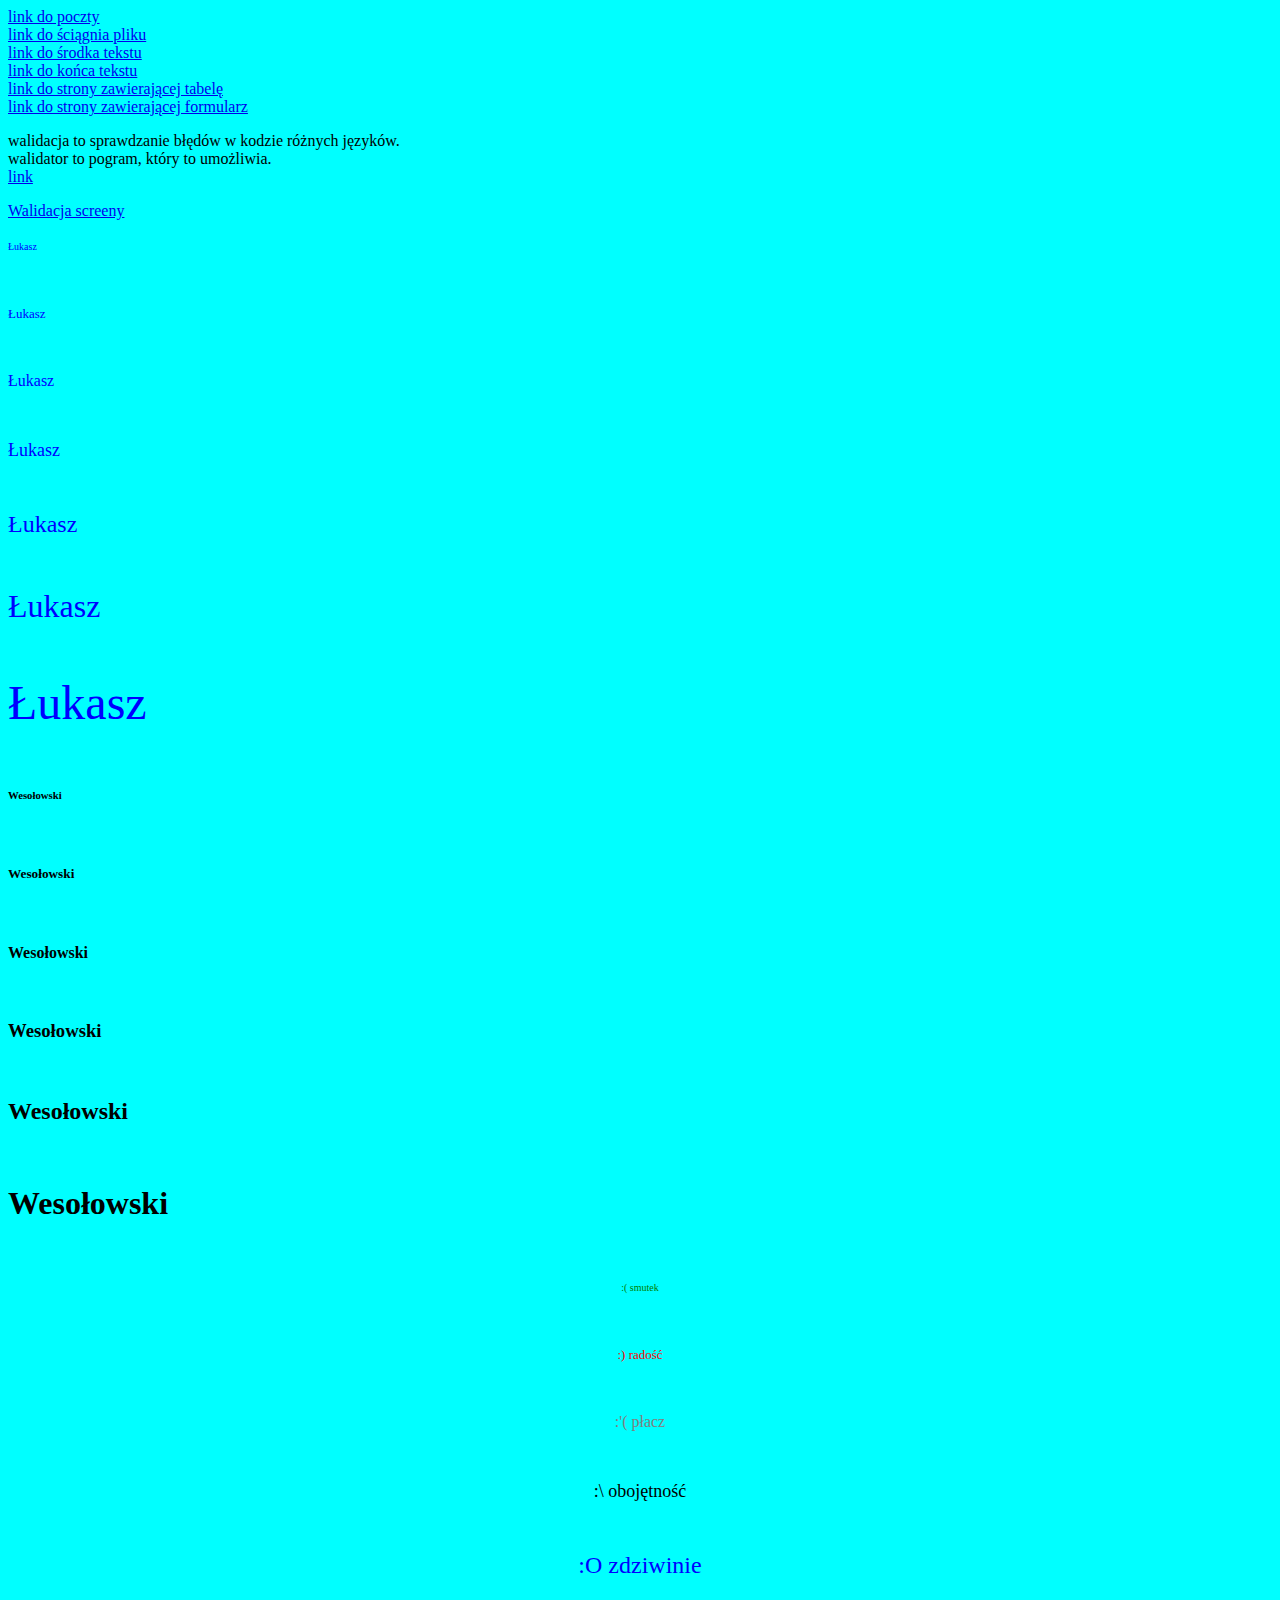
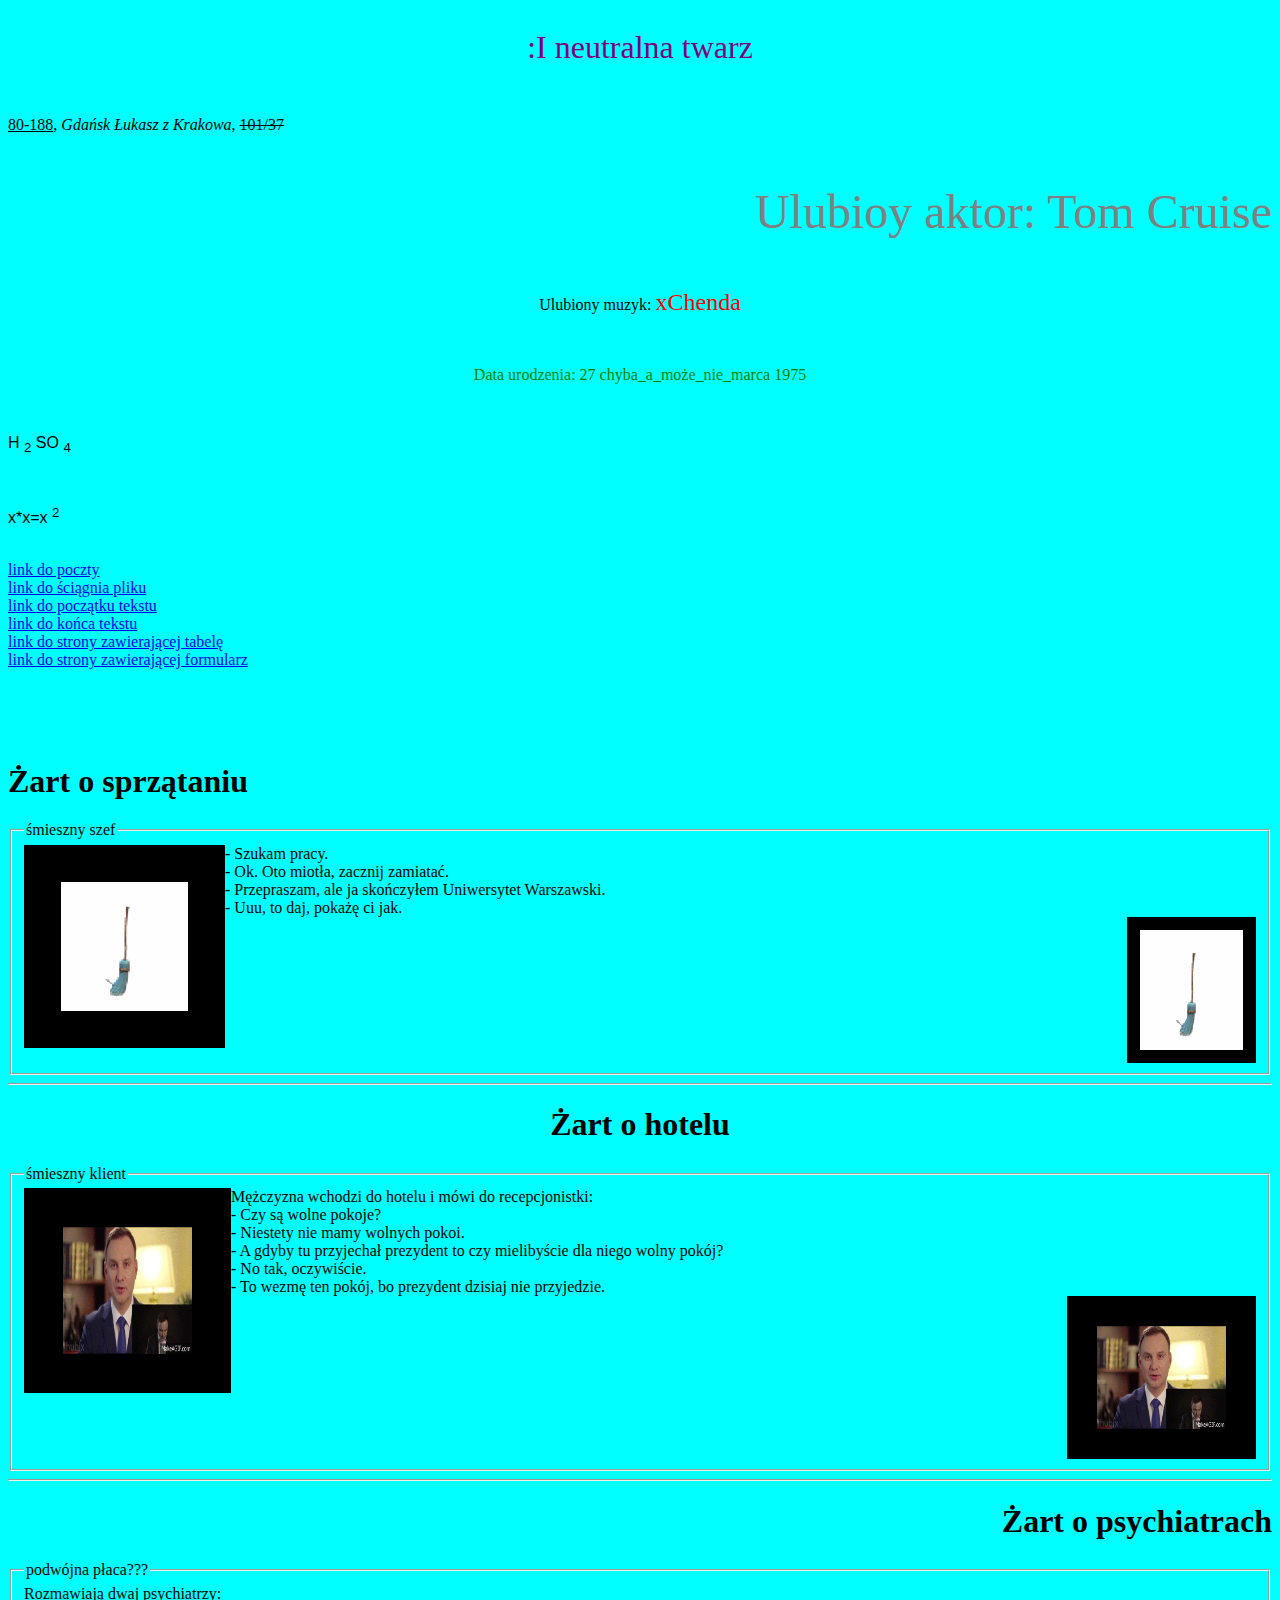
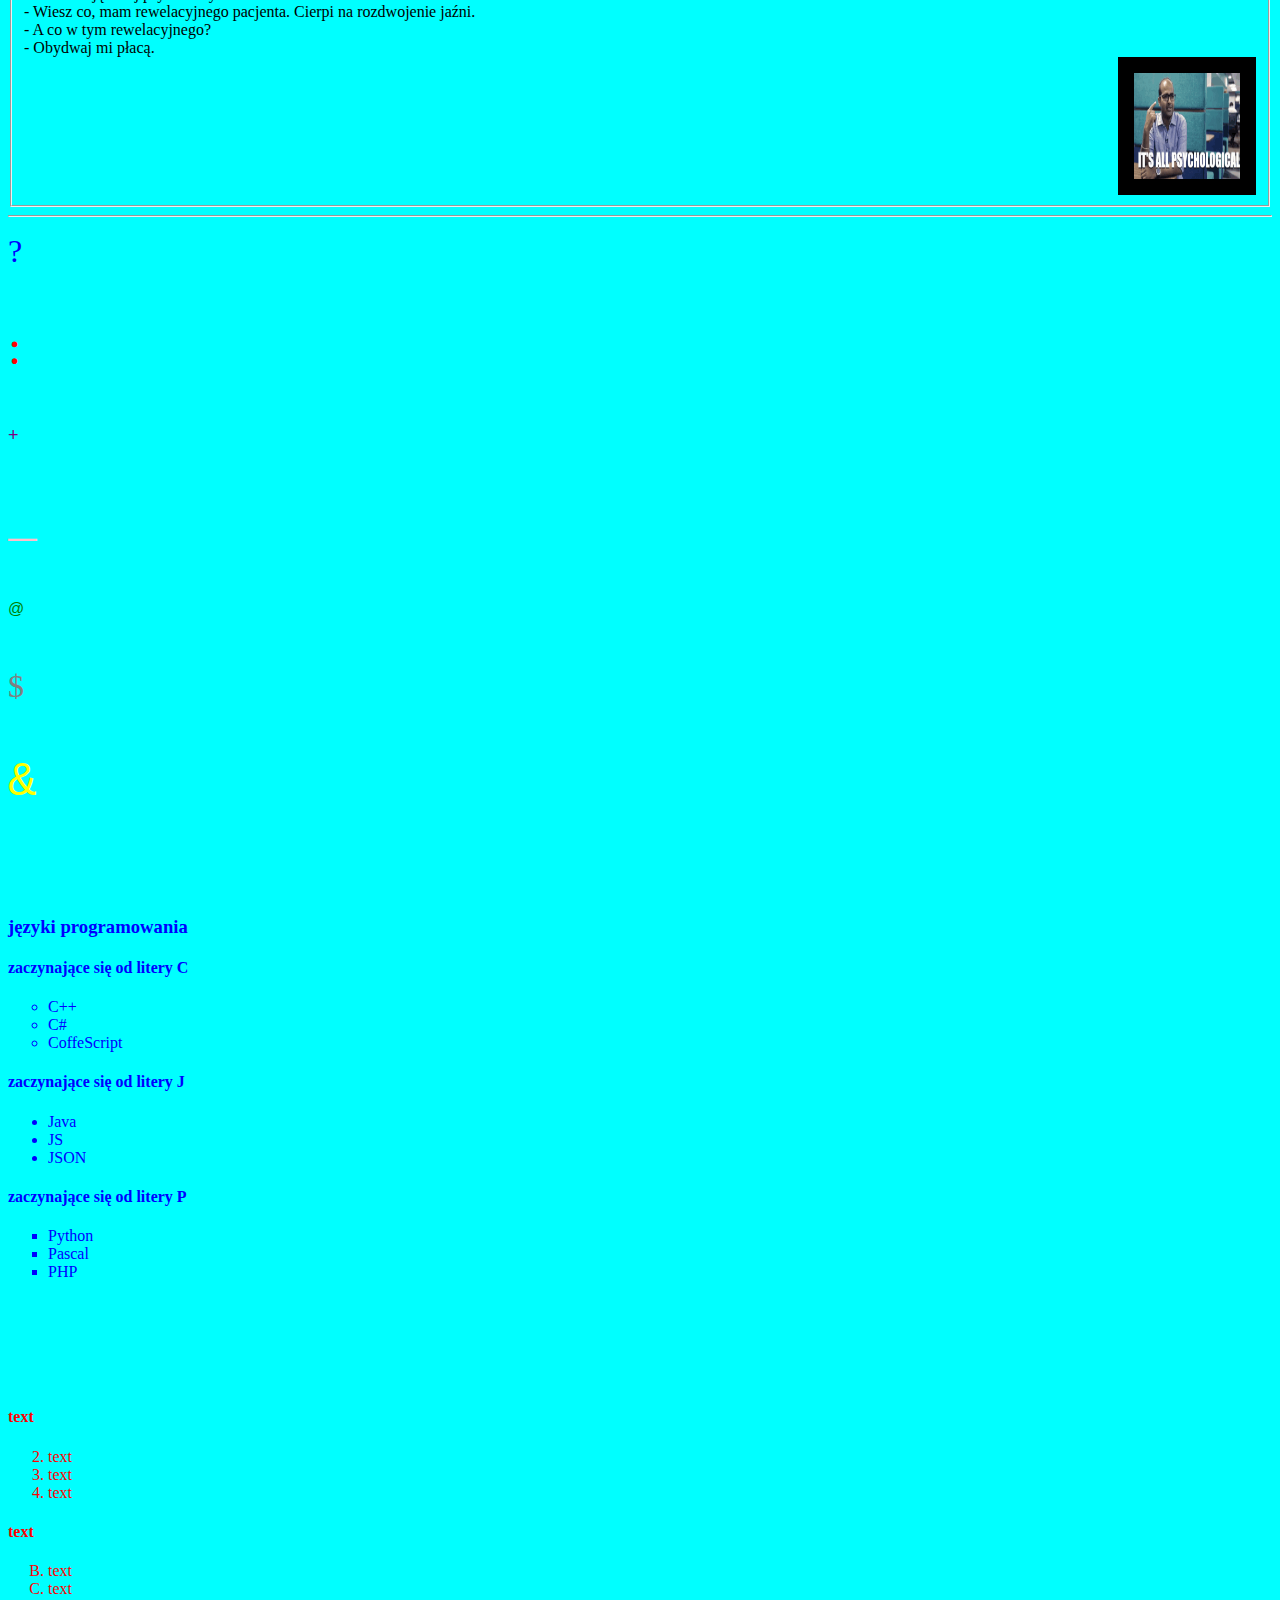
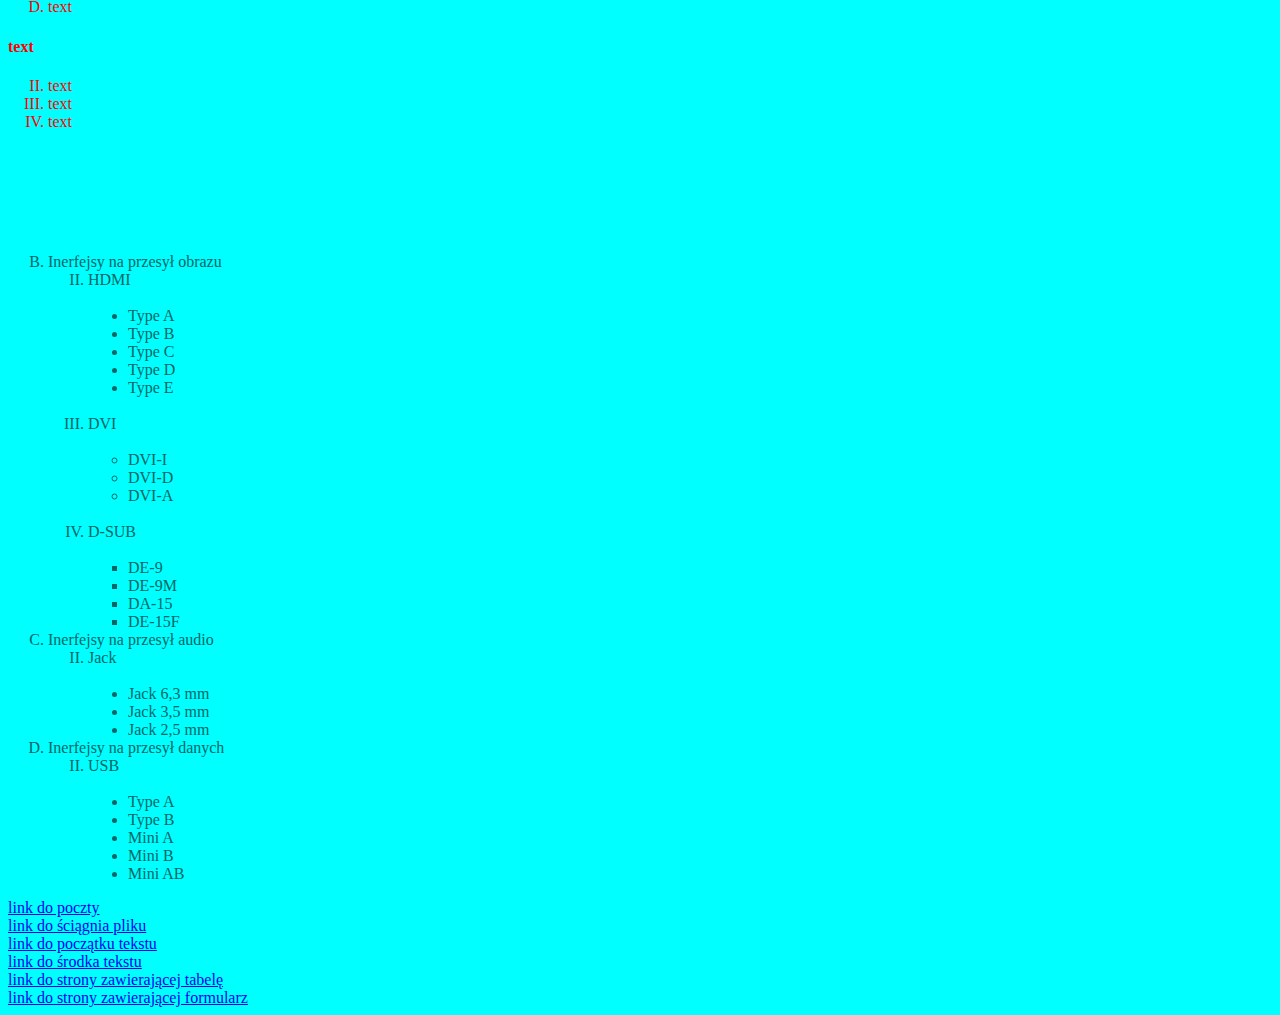
<file: index.html>
<!DOCTYPE HTML>
<html lang="pl-PL">
<html>
	<head>
		<META charset="utf-8">
		<title>Łukasz</title>
	</head>
	<body bgcolor="#00FFFF">
	
	
		<a id="góra_strony">
		
		<a href="poczta_wesołowski.html">link do poczty</a><br>
		<a href="plik_wesołowski.html">link do ściągnia pliku</a><br>
		<a href="#środek_strony">link do środka tekstu</a><br>
		<a href="#dół_strony">link do końca tekstu</a><br>
		<a href="tabela_wesołowski.html">link do strony zawierającej tabelę</a><br>
		<a href="formularz_wesołowski.html">link do strony zawierającej formularz</a><br>
		
		<!-- walidator -->
		<p>
		walidacja to sprawdzanie błędów w kodzie różnych języków.<br>
		walidator to pogram, który to umożliwia.<br>
		
		<a href="http://validator.w3.org/">link</a>
		</p>
		
		<a href="walidacja.html">Walidacja screeny</a>
		
		
		
		

		<p align="left"><font color="blue" size="1" face="Times New Roman">Łukasz</font></p><br>
		<p align="left"><font color="blue" size="2" face="Times New Roman">Łukasz</font></p><br>
		<p align="left"><font color="blue" size="3" face="Times New Roman">Łukasz</font></p><br>
		<p align="left"><font color="blue" size="4" face="Times New Roman">Łukasz</font></p><br>
		<p align="left"><font color="blue" size="5" face="Times New Roman">Łukasz</font></p><br>
		<p align="left"><font color="blue" size="6" face="Times New Roman">Łukasz</font></p><br>
		<p align="left"><font color="blue" size="7" face="Times New Roman">Łukasz</font></p><br>
		
		<h6>Wesołowski</h6><br>
		<h5>Wesołowski</h5><br>
		<h4>Wesołowski</h4><br>
		<h3>Wesołowski</h3><br>
		<h2>Wesołowski</h2><br>
		<h1>Wesołowski</h1><br>
		
		<p align="center"><font color="green" size="1" face="Times New Roman">:( smutek</font></p><br>
		<p align="center"><font color="red" size="2" face="Times New Roman">:) radość</font></p><br>
		<p align="center"><font color="grey" size="3" face="Times New Roman">:'( płacz</font></p><br>
		<p align="center"><font color="black" size="4" face="Times New Roman">:\ obojętność</font></p><br>
		<p align="center"><font color="blue" size="5" face="Times New Roman">:O zdziwinie</font></p><br>
		<p align="center"><font color="purple" size="6" face="Times New Roman">:I neutralna twarz</font></p><br>

		<p align="left"><u>80-188</u>, <i>Gdańsk Łukasz z Krakowa</i>, <s>101/37</s></p><br>
		<p align="right"><font color="grey" size="10">Ulubioy aktor: Tom Cruise</font></p><br>
		<p align="center">Ulubiony muzyk: <font color="red" size="5">xChenda</font></p><br>
		<p align="center"><font color="green">Data urodzenia: 27 chyba_a_może_nie_marca 1975</font></p><br>
		<p align="left"><font face="Arial">H <sub>2</sub> SO <sub>4</sub> </font></p><br>
		<p align="left"><font face="Arial">x*x=x <sup>2</sup> </font></p><br>
		
		
		
		<a id="środek_strony">
		
		<a href="poczta_wesołowski.html">link do poczty</a><br>
		<a href="plik_wesołowski.html">link do ściągnia pliku</a><br>
		<a href="#góra_strony">link do początku tekstu</a><br>
		<a href="#dół_strony">link do końca tekstu</a><br>
		<a href="tabela_wesołowski.html">link do strony zawierającej tabelę</a><br>
		<a href="formularz_wesołowski.html">link do strony zawierającej formularz</a><br><br><br><br><br>
		
		
		
		
		<!-- Żarty -->
		<!-- Jan Kowalski, szkoła nr 70 Gdańsk 6A -->
		<h1>Żart o sprzątaniu</h1>
		<FIELDSET>
			<img src="grafika1.gif" align="left" height="129" width="127" border="37" alt="grafika1-Wesołowski" />
			<LEGEND>śmieszny szef</LEGEND>
			- Szukam pracy.<br>
			- Ok. Oto miotła, zacznij zamiatać.<br>
			- Przepraszam, ale ja skończyłem Uniwersytet Warszawski.<br>
			- Uuu, to daj, pokażę ci jak.<br>
			
			<img src="grafika1.gif" align="right" height="120" width="103" border="13" alt="grafika2-Wesołowski" />
			
			
		</FIELDSET>	
		
		<hr style="size:10; width:800; color:red; align:left;">
		
		<!-- Marian Paździoch, szkoła nr 33 Gdańsk 4B -->
		<h1 align="center">Żart o hotelu</h1>
		<FIELDSET>
			<img src="grafika2.gif" align="left" height="127" width="129" border="39" alt="grafika4-Wesołowski" />
			<LEGEND>śmieszny klient</LEGEND>
			Mężczyzna wchodzi do hotelu i mówi do recepcjonistki:<br>
			- Czy są wolne pokoje?<br>
			- Niestety nie mamy wolnych pokoi.<br>
			- A gdyby tu przyjechał prezydent to czy mielibyście dla niego wolny pokój?<br>
			- No tak, oczywiście.<br>
			- To wezmę ten pokój, bo prezydent dzisiaj nie przyjedzie.<br>
			
			<img src="grafika2.gif" align="right" height="103" width="129" border="30" alt="grafika3-Wesołowski" />
			
			
		</FIELDSET>
		
		<hr style="size:7; width:800; color:blue; align:right;">
		
		<!-- Adam Pigułka, szkoła nr 82 Gdynia 7C -->
		<h1 align="right">Żart o psychiatrach</h1>
		<FIELDSET>
			<LEGEND>podwójna płaca???</LEGEND>
			Rozmawiają dwaj psychiatrzy:<br>
			- Wiesz co, mam rewelacyjnego pacjenta. Cierpi na rozdwojenie jaźni.<br>
			- A co w tym rewelacyjnego?<br>
			- Obydwaj mi płacą. <br>
			
			<img src="grafika3.gif" align="right" height="106" width="106" border="16" alt="grafika5-Wesołowski" />
			
		</FIELDSET>			
		<hr style="size:3; width:800; color:green; align:center;">
		
		<!-- Znaki Specjalne -->
			<p><font color="blue" size="6" face="Times new roman"> ? </font> </p> <br>
            <p><font color="red" size="8" face="Verdana"> : </font> </p> <br>
            <p><font color="purple" size="4" face="arial"> + </font> </p> <br>
            <p><font color="pink" size="15" face="courier new"> _ </font> </p> <br>
            <p><font color="green" size="3" face="helvetica"> @ </font> </p> <br>
            <p><font color="gray" size="6" face="Verdana"> $ </font> </p> <br>
            <p><font color="yellow" size="9" face="courier new"> & </font> </p> <br>
		
		
		
		<br><br><br>
		
		
		<!-- wylicznia -->
		
		<font style="color:blue;">
		<h3>języki programowania</h3>
		
		<h4>zaczynające się od litery C</h4>
		<ul type=circle>
			<li>C++</li>
			<li>C#</li>
			<li>CoffeScript</li>
		</ul>
		
		<h4>zaczynające się od litery J</h4>
		<ul type=disc>
			<li>Java</li>
			<li>JS</li>
			<li>JSON</li>
		</ul>
		
		<h4>zaczynające się od litery P</h4>
		<ul type=square>
			<li>Python</li>
			<li>Pascal</li>
			<li>PHP</li>
		</ul>
		</font>
		
		<br><br><br><br><br>
		
		<!-- punkty -->
		
		<font style="color:red;">
		<h4>text</h4>
		<ol type=1 start=2>
			<li>text</li>
			<li>text</li>
			<li>text</li>
		</ol>
		
		<h4>text</h4>
		<ol type=A start=2>
			<li>text</li>
			<li>text</li>
			<li>text</li>
		</ol>
		
		<h4>text</h4>
		<ol type=I start=2>
			<li>text</li>
			<li>text</li>
			<li>text</li>
		</ol>
		</font>
		
		<br><br><br><br><br>
		
		<!-- tryhard -->
		
		<font color="#006666">
		<ol type=A start=2>
		<li>Inerfejsy na przesył obrazu</li>
			<ol type=I start=2>
				<li>HDMI</li><br>
				<ul type=disc>
					<li>Type A</li>
					<li>Type B</li>
					<li>Type C</li>
					<li>Type D</li>
					<li>Type E</li>
				</ul>
				</li>
					<br>
				<li>DVI</li><br>
				<ul type=circle>
					<li>DVI-I</li>
					<li>DVI-D</li>
					<li>DVI-A</li>
				</ul>
				</li>
					<br>
				<li>D-SUB</li><br>
				<ul type=square>
					<li>DE-9</li>
					<li>DE-9M</li>
					<li>DA-15</li>
					<li>DE-15F</li>
				</ul>
			</ol>
		<li>Inerfejsy na przesył audio</li>
			<ol type=I start=2>
				<li>Jack</li><br>
				<ul type=disc>
					<li>Jack 6,3 mm</li>
					<li>Jack 3,5 mm</li>
					<li>Jack 2,5 mm</li>
				</ul>
			</ol>	
		<li>Inerfejsy na przesył danych</li>
			<ol type=I start=2>
				<li>USB</li><br>
				<ul type=disc>
					<li>Type A</li>
					<li>Type B</li>
					<li>Mini A</li>
					<li>Mini B</li>
					<li>Mini AB</li>
				</ul>
			</ol>
				
				
		</ol>
		</font>
		
		<a id="dół_strony">
		
		<a href="poczta_wesołowski.html">link do poczty</a><br>
		<a href="plik_wesołowski.html">link do ściągnia pliku</a><br>
		<a href="#góra_strony">link do początku tekstu</a><br>
		<a href="#środek_strony">link do środka tekstu</a><br>
		<a href="tabela_wesołowski.html">link do strony zawierającej tabelę</a><br>
		<a href="formularz_wesołowski.html">link do strony zawierającej formularz</a><br>

		
	</body>


</html>
</file>
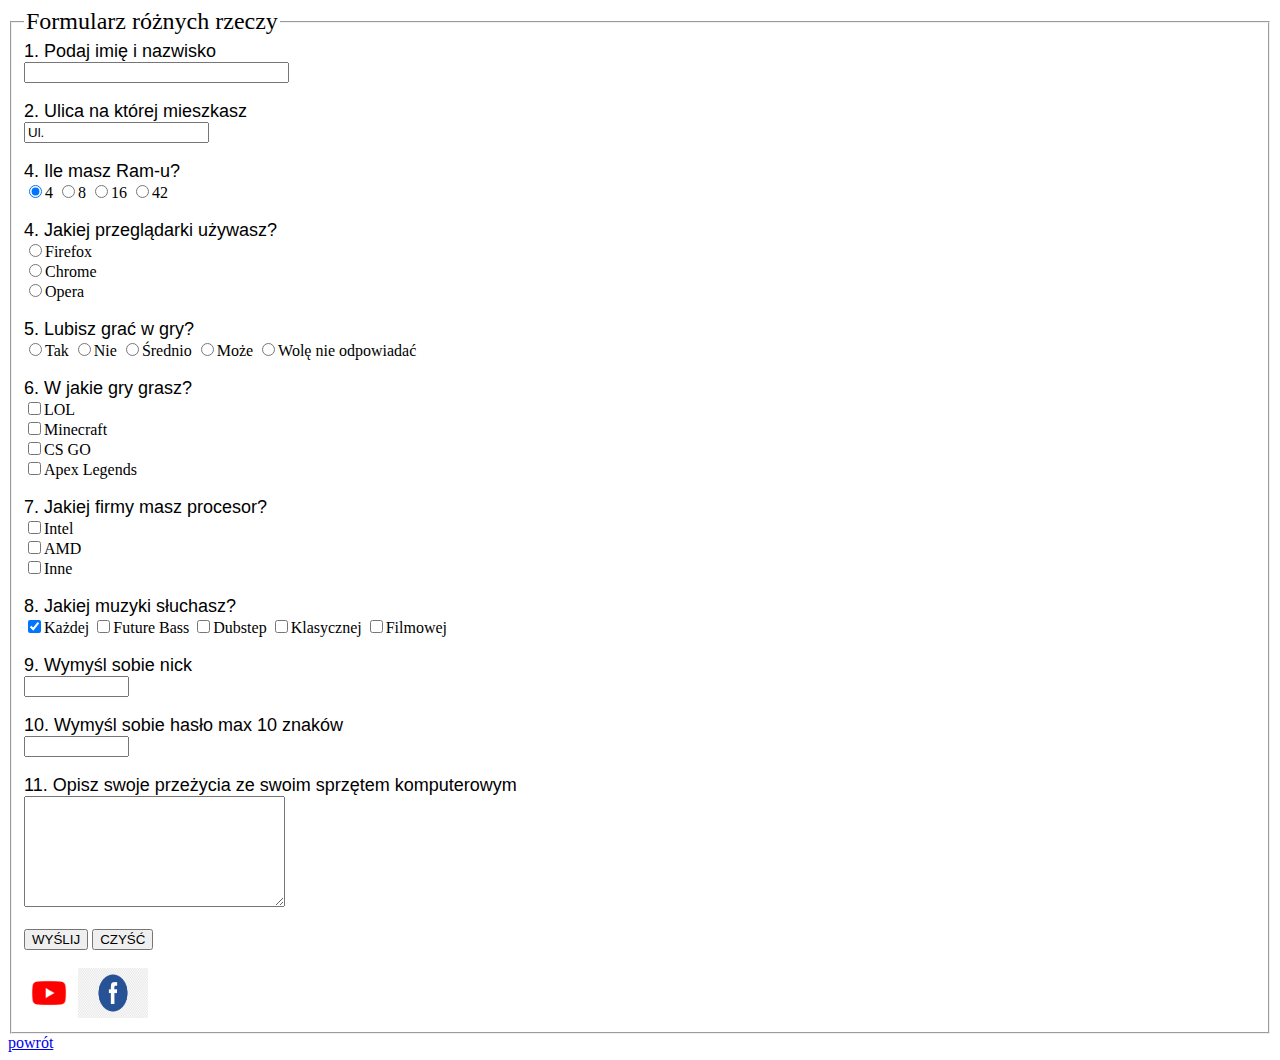
<file: formularz_wesołowski.html>
<!DOCTYPE html>
	<html lang="pl-PL">
<html>
<head>
		<meta charset="utf-8">
		<title>formularz</title>
</head>
<body stylee="background-image: url('formbg.png'); background-repeat: no-repeat; background-size: cover;">

<fieldset>
<legend><font size="5" face="Times New Roman">Formularz różnych rzeczy</font></legend>

	<form action="mailto:mkryniew@ids.gda.pl" method="post">
		<font size="4" face="Arial">1. Podaj imię i nazwisko</font>
		<br>
		<input type="text" size="30">
		
		<br>
		<br>
		
		<font size="4" face="Arial">2. Ulica na której mieszkasz</font>
		<br>
		<input type="text" value="Ul.">
		
		<br>
		<br>
		
		<font size="4" face="Arial">4. Ile masz Ram-u?</font>
		<br>
		<input type="radio" name="ram" checked="checked">4
		<input type="radio" name="ram">8
		<input type="radio" name="ram">16
		<input type="radio" name="ram">42
		
		<br>
		<br>
		
		<font size="4" face="Arial">4. Jakiej przeglądarki używasz?</font>
		<br>
		<input type="radio" name="przegladarka">Firefox<br>
		<input type="radio" name="przegladarka">Chrome<br>
		<input type="radio" name="przegladarka">Opera
		
		<br>
		<br>
		
		<font size="4" face="Arial">5. Lubisz grać w gry?</font>
		<br>
		<input type="radio" name="gry">Tak
		<input type="radio" name="gry">Nie
		<input type="radio" name="gry">Średnio
		<input type="radio" name="gry">Może
		<input type="radio" name="gry">Wolę nie odpowiadać
		
		<br>
		<br>
		
		<font size="4" face="Arial">6. W jakie gry grasz?</font>
		<br>
		<input type="checkbox" name="gry2">LOL<br>
		<input type="checkbox" name="gry2">Minecraft<br>
		<input type="checkbox" name="gry2">CS GO<br>
		<input type="checkbox" name="gry2">Apex Legends
		
		<br>
		<br>
		
		<font size="4" face="Arial">7. Jakiej firmy masz procesor?</font>
		<br>
		<input type="checkbox" name="proc">Intel<br>
		<input type="checkbox" name="proc">AMD<br>
		<input type="checkbox" name="proc">Inne
		
		<br>
		<br>
		
		<font size="4" face="Arial">8. Jakiej muzyki słuchasz?</font>
		<br>
		<input type="checkbox" name="music" checked="checked">Każdej
		<input type="checkbox" name="music">Future Bass
		<input type="checkbox" name="music">Dubstep
		<input type="checkbox" name="music">Klasycznej
		<input type="checkbox" name="music">Filmowej
		
		<br>
		<br>
		
		<font size="4" face="Arial">9. Wymyśl sobie nick</font>
		<br>
		<input type="text" size="10">
		
		<br>
		<br>
		
		<font size="4" face="Arial">10. Wymyśl sobie hasło max 10 znaków</font>
		<br>
		<input type="password" size="10" maxlength="10">
		
		<br>
		<br>
		
		<font size="4" face="Arial">11. Opisz swoje przeżycia ze swoim sprzętem komputerowym</font>
		<br>
		<textarea name="nazwa" cols="30" rows="7">

		</textarea>
		
		<br>
		<br>
		
		<input type="submit" value="WYŚLIJ">
		<input type="reset" value="CZYŚĆ">
		
		<br>
		<br>
		
		
	</form>
	
	<a href="https://www.youtube.com/"><img src="yt logo.png" height="50" width="50"/></a>
	<a href="https://pl-pl.facebook.com/"><img src="fb.png" height="50" width="70"/></a>
	
</fieldset>

		
		
		
	<a href="index.html">powrót</a>
		
</body>
<html>
</file>
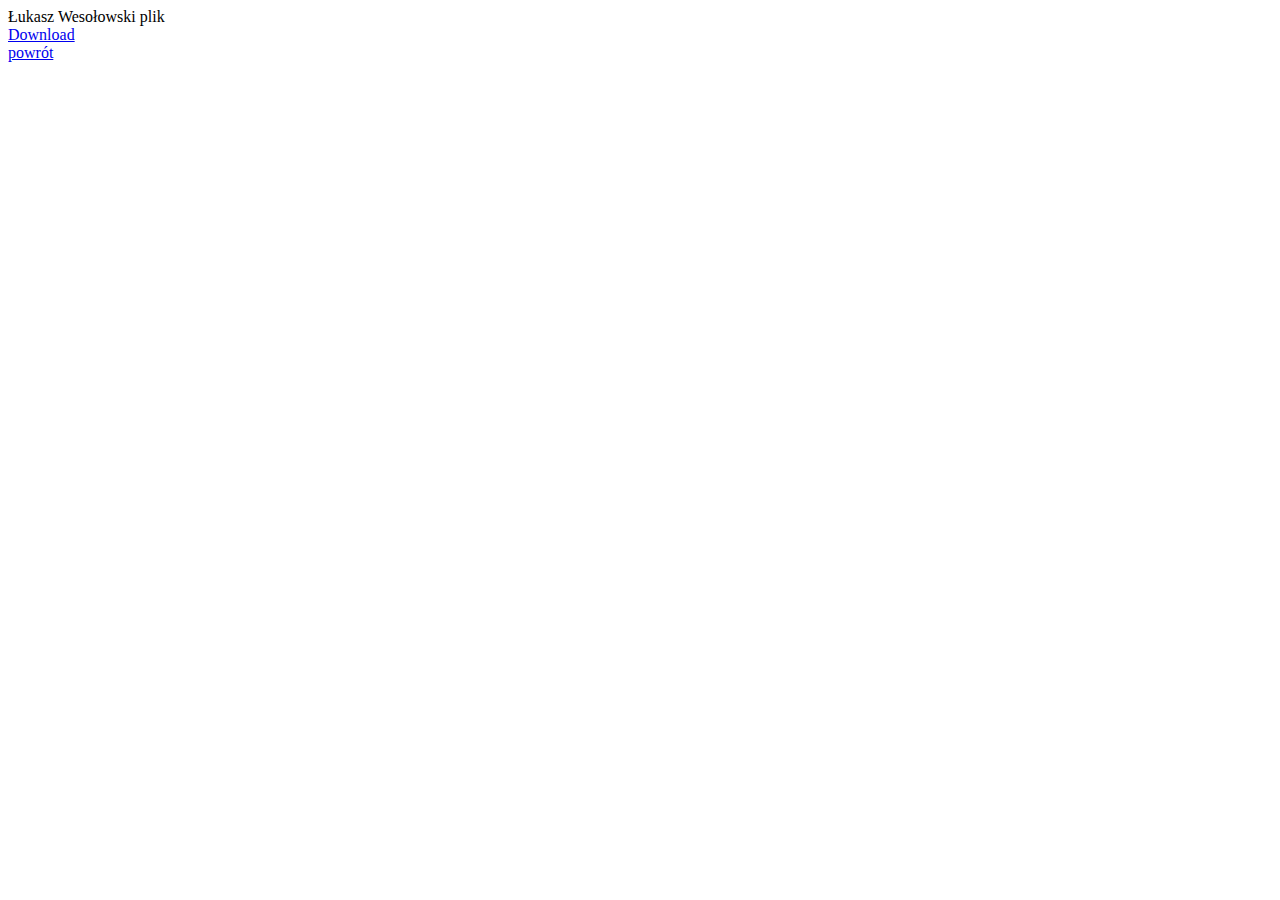
<file: plik_wesołowski.html>
<!DOCTYPE html>
	<html lang="pl-PL">
<html>
	<head>
		<meta charset="utf-8">
		<title>plik</title>
	</head>
	<body>
		Łukasz Wesołowski plik<br>
		<a href="/INST_HTM_technik_2021.pdf" download="INST_HTM_technik_2021.pdf">Download</a><br>
		
		<a href="index.html">powrót</a>
		
	</body>
<html>
</file>
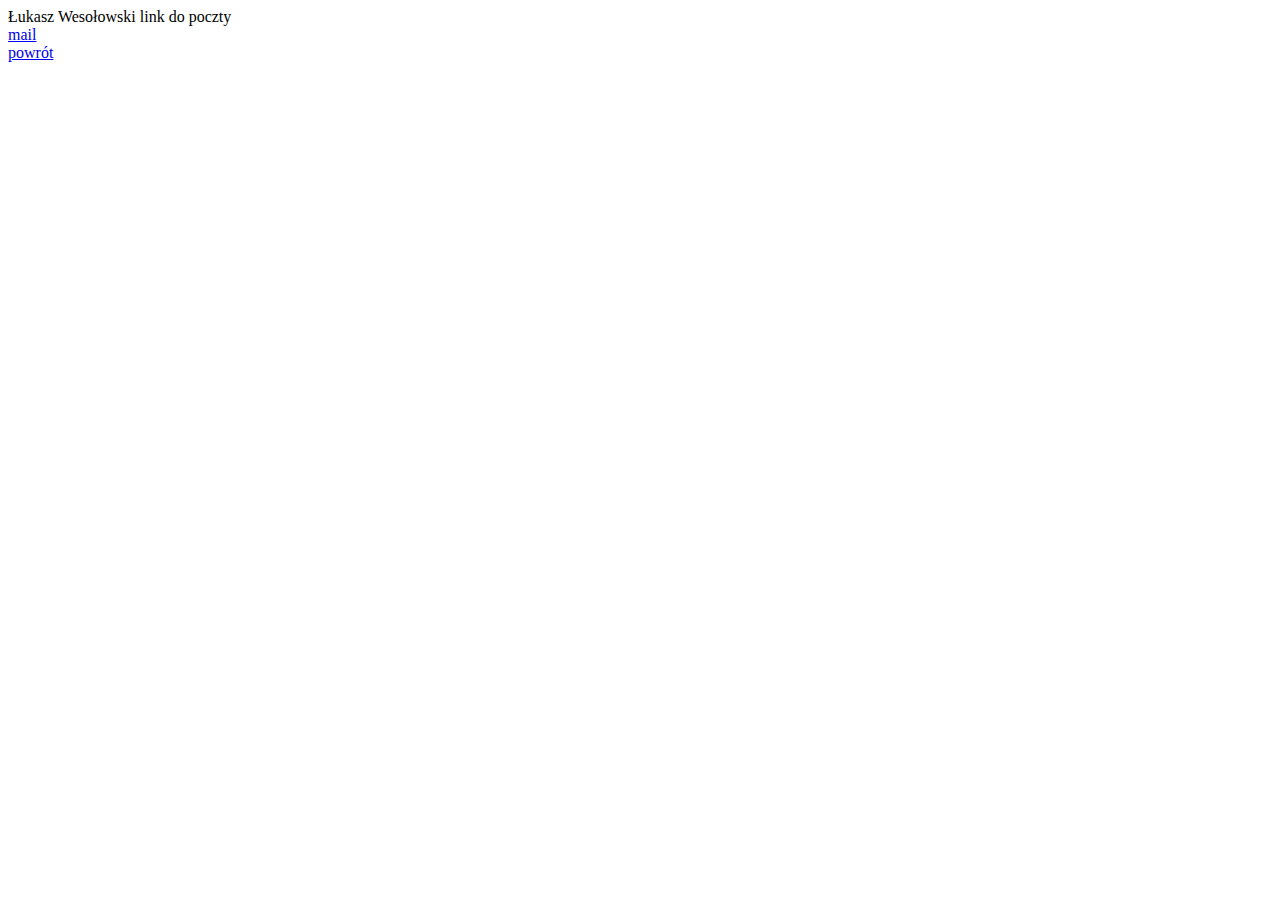
<file: poczta_wesołowski.html>
<!DOCTYPE html>
	<html lang="pl-PL">
<html>
	<head>
		<meta charset="utf-8">
		<title>poczta</title>
	</head>
	<body>
		Łukasz Wesołowski link do poczty<br>
		<a href="mailto:axotten@gmail.com">mail</a><br>
		
		<a href="index.html">powrót</a>
		
	</body>
<html>
</file>
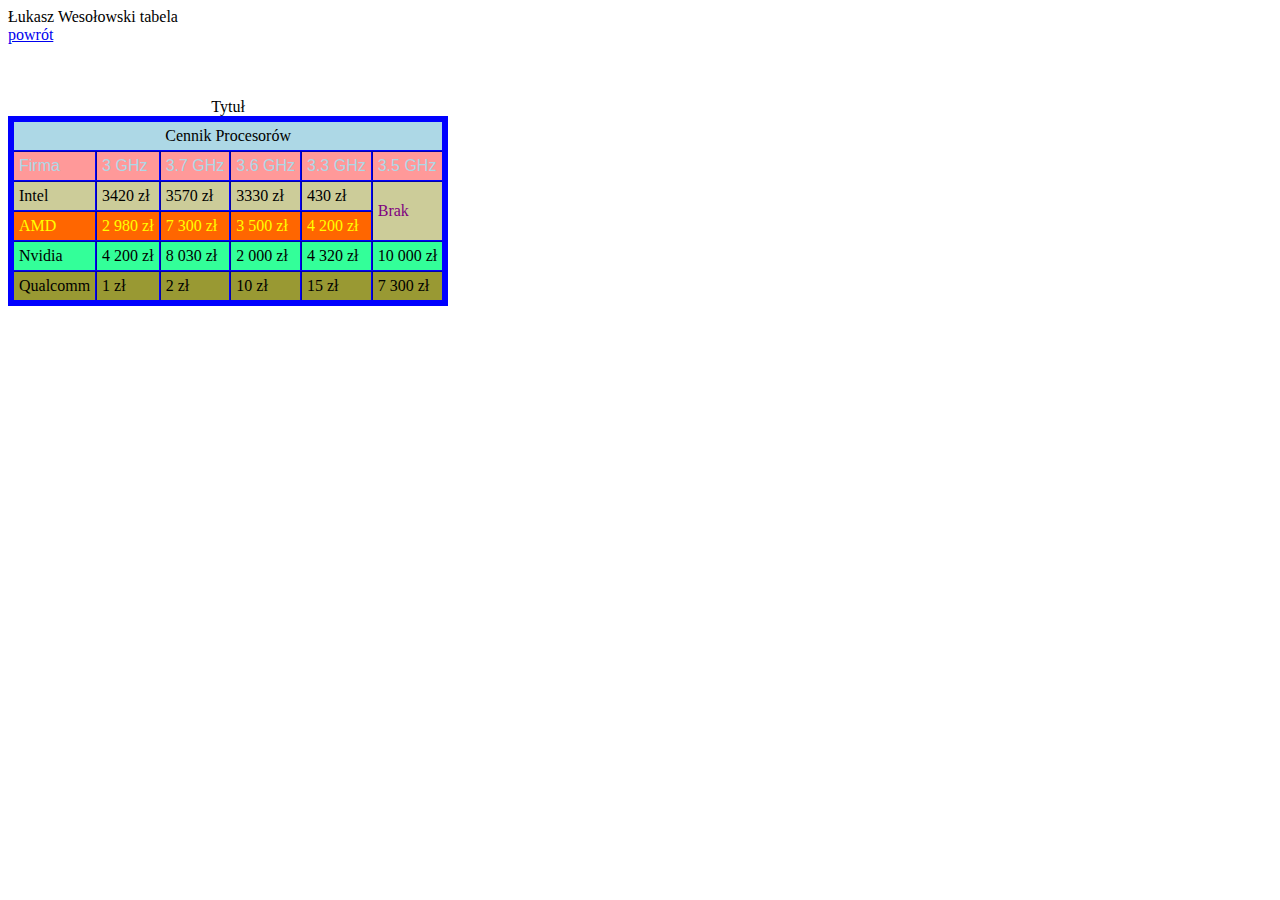
<file: tabela_wesołowski.html>
<!DOCTYPE html>
	<html lang="pl-PL">
<html>
	<head>
		<meta charset="utf-8">
		<title>tabela</title>
		<link rel="stylesheet" href="style.css">
	</head>
	<body>
		Łukasz Wesołowski tabela<br>

		<a href="index.html">powrót</a>
		<br>
		<br>
		<br>
		<br>



		<table border="6" bordercolor="blue">
			<caption>Tytuł</caption>
			<thead>
				<tr>
					<td colspan="6" align="center" bgcolor="lightblue">Cennik Procesorów</td>
				</tr>
			</thead>
			<tbody>
				<tr bgcolor="#ff9999" style="font-family: arial; color: lightblue;">
					<td>Firma</td>
					<td>3 GHz</td>
					<td>3.7 GHz</td>
					<td>3.6 GHz</td>
					<td>3.3 GHz</td>
					<td>3.5 GHz</td
				</tr>
				<tr bgcolor="#cccc99" style="font-family: Calibri;">
					<td>Intel</td>
					<td>3420 zł</td>
					<td>3570 zł</td>
					<td>3330 zł</td>
					<td>430 zł</td>
					<td rowspan="2" style="color: purple;">Brak</td>
				</tr>
				<tr bgcolor="#ff6600" style="font-family: Broadway; color: yellow;">
					<td>AMD</td>
					<td>2 980 zł</td>
					<td>7 300 zł</td>
					<td>3 500 zł</td>
					<td>4 200 zł</td>
					</tr>
				<tr bgcolor="#33ff99">
					<td>Nvidia</td>
					<td>4 200 zł</td>
					<td>8 030 zł</td>
					<td>2 000 zł</td>
					<td>4 320 zł</td>
					<td>10 000 zł</td>
				</tr>
				<tr bgcolor="#999933">
					<td>Qualcomm</td>
					<td>1 zł</td>
					<td>2 zł</td>
					<td>10 zł</td>
					<td>15 zł</td>
					<td>7 300 zł</td>
				</tr>
			</tbody>
		</table>






	</body>
<html>
</file>
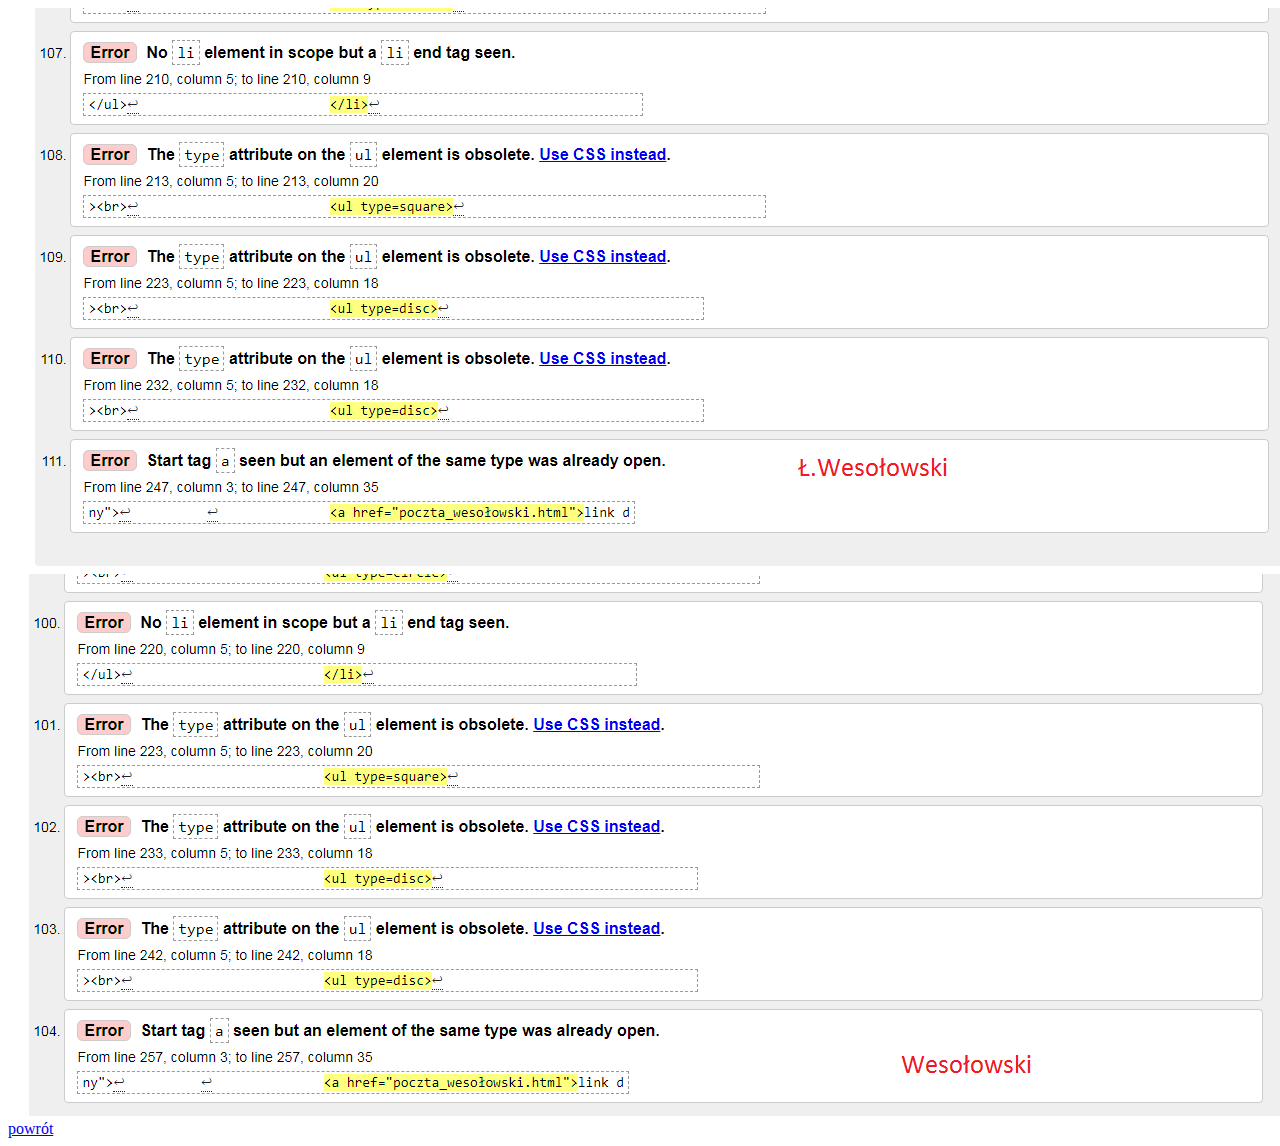
<file: walidacja.html>
<!DOCTYPE html>
	<html lang="pl-PL">
<html>
	<head>
		<meta charset="utf-8">
		<title>walidacja</title>
	</head>
	<body>
		
		<img src="blad_wesołowski.png"/>
		<img src="poprawa_wesołowski.png"/><br>
		
		<a href="index.html">powrót</a>
		
		
		
	</body>
<html>
</file>
<file: style.css>
td {

  border: 1.5pt ridge blue;
  padding: 5px;

}

table {

  border-collapse:collapse;

}
</file>
